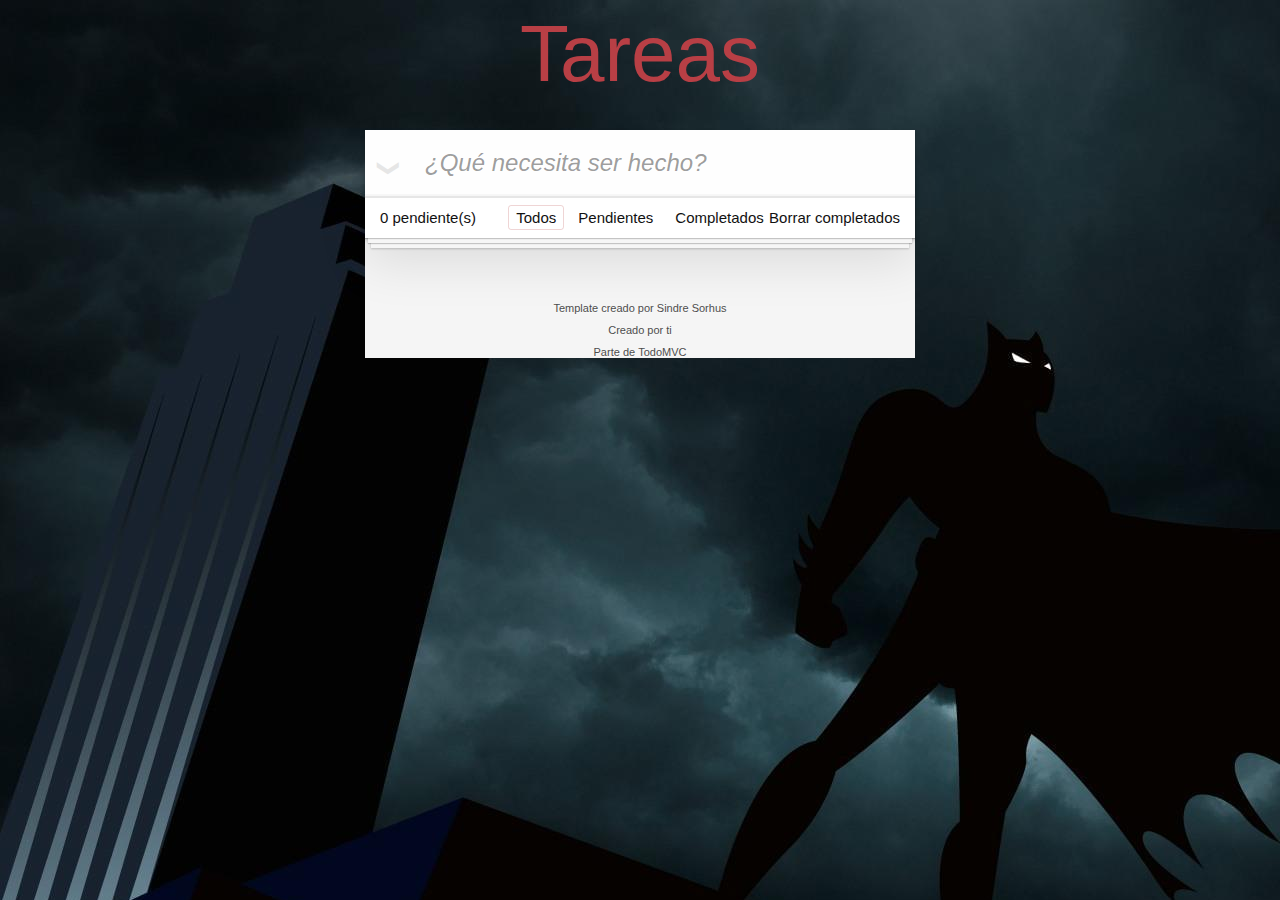
<file: docs/index.html>
<!doctype html><html lang="en"><head><meta charset="utf-8"><meta name="viewport" content="width=device-width,initial-scale=1"><link rel="shortcut icon" href="./assets/favicon.ico"><title>Template • TodoMVC</title><link href="main.4fd64811a000d401da7a.css" rel="stylesheet"></head><body><section class="todoapp"><header class="header"><h1>Tareas</h1><input class="new-todo" placeholder="¿Qué necesita ser hecho?" autofocus></header><section class="main"><input id="toggle-all" class="toggle-all" type="checkbox"> <label for="toggle-all">Mark all as complete</label><ul class="todo-list"></ul></section><footer class="footer"><span class="todo-count"><strong>0</strong> pendiente(s)</span><ul class="filters"><li><a class="selected filtro" href="#/">Todos</a></li><li><a class="filtro" href="#/active">Pendientes</a></li><li><a class="filtro" href="#/completed">Completados</a></li></ul><button class="clear-completed">Borrar completados</button></footer></section><footer class="info"><p>Template creado por <a href="http://sindresorhus.com">Sindre Sorhus</a></p><p>Creado por <a href="http://todomvc.com">ti</a></p><p>Parte de <a href="http://todomvc.com">TodoMVC</a></p></footer><script src="main.4fd64811a000d401da7a.js"></script></body></html>
</file>
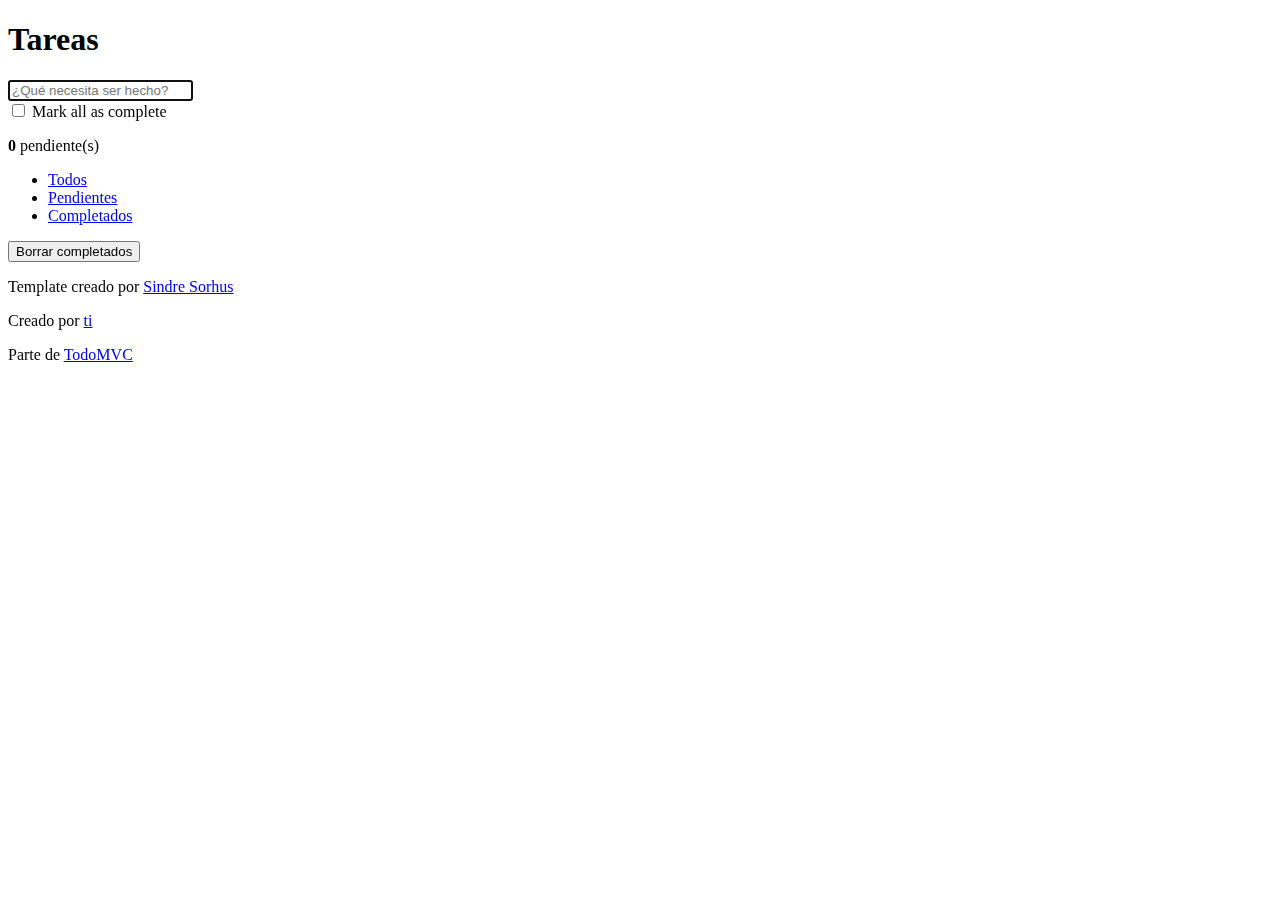
<file: src/index.html>
<!doctype html>
<html lang="en">
	<head>
		<meta charset="utf-8">
		<meta name="viewport" content="width=device-width, initial-scale=1">
		<link rel="shortcut icon" href="./assets/favicon.ico">
		<title>Template • TodoMVC</title>
	</head>
	<body>
		<section class="todoapp">
			<header class="header">
				<h1>Tareas</h1>
				<input class="new-todo" placeholder="¿Qué necesita ser hecho?" autofocus>
			</header>
			<!-- This section should be hidden by default and shown when there are todos -->
			<section class="main">
				<input id="toggle-all" class="toggle-all" type="checkbox">
				<label for="toggle-all">Mark all as complete</label>
				<ul class="todo-list">
					<!-- These are here just to show the structure of the list items -->
					<!-- List items should get the class `editing` when editing and `completed` when marked as completed -->
					<!-- <li class="completed" data-id="abc">
						<div class="view">
							<input class="toggle" type="checkbox" checked>
							<label>Probar JavaScript</label>
							<button class="destroy"></button>
						</div>
						<input class="edit" value="Create a TodoMVC template">
					</li> -->
					<!-- <li>
						<div class="view">
							<input class="toggle" type="checkbox">
							<label>Comprar un unicornio</label>
							<button class="destroy"></button>
						</div>
						<input class="edit" value="Rule the web">
					</li> -->
				</ul>
			</section>
			<!-- This footer should hidden by default and shown when there are todos -->
			<footer class="footer">
				<!-- This should be `0 items left` by default -->
				<span class="todo-count"><strong>0</strong> pendiente(s)</span>
				<!-- Remove this if you don't implement routing -->
				<ul class="filters">
					<li>
						<a class="selected filtro" href="#/">Todos</a>
					</li>
					<li>
						<a class="filtro" href="#/active">Pendientes</a>
					</li>
					<li>
						<a class="filtro" href="#/completed">Completados</a>
					</li>
				</ul>
				<!-- Hidden if no completed items are left ↓ -->
				<button class="clear-completed">Borrar completados</button>
			</footer>
		</section>
		<footer class="info">

			<p>Template creado por <a href="http://sindresorhus.com">Sindre Sorhus</a></p>
			<!-- Change this out with your name and url ↓ -->
			<p>Creado por <a href="http://todomvc.com">ti</a></p>
			<p>Parte de <a href="http://todomvc.com">TodoMVC</a></p>
		</footer>
        
        
	</body>
</html>
</file>
<file: docs/main.4fd64811a000d401da7a.css>
body,html{background-image:url(assets/batman.jpg)}body,button,html{margin:0;padding:0}button{-webkit-appearance:none;appearance:none;-webkit-font-smoothing:antialiased;background:none;border:0;color:inherit;font-family:inherit;font-size:100%;font-weight:inherit;vertical-align:baseline}body,button{-moz-osx-font-smoothing:grayscale}body{-webkit-font-smoothing:antialiased;background:#f5f5f5;color:#111;font:14px Helvetica Neue,Helvetica,Arial,sans-serif;font-weight:300;line-height:1.4em;margin:0 auto;max-width:550px;min-width:230px}:focus{outline:0}.hidden{display:none}.todoapp{background:#fff;box-shadow:0 2px 4px 0 rgba(0,0,0,.2),0 25px 50px 0 rgba(0,0,0,.1);margin:130px 0 40px;position:relative}.todoapp input::-webkit-input-placeholder{color:rgba(0,0,0,.4);font-style:italic;font-weight:300}.todoapp input::-moz-placeholder{color:rgba(0,0,0,.4);font-style:italic;font-weight:300}.todoapp input::input-placeholder{color:rgba(0,0,0,.4);font-style:italic;font-weight:300}.todoapp h1{color:#b83f45;font-size:80px;font-weight:200;position:absolute;text-align:center;-webkit-text-rendering:optimizeLegibility;-moz-text-rendering:optimizeLegibility;text-rendering:optimizeLegibility;top:-140px;width:100%}.edit,.new-todo{-webkit-font-smoothing:antialiased;-moz-osx-font-smoothing:grayscale;border:1px solid #999;box-shadow:inset 0 -1px 5px 0 rgba(0,0,0,.2);box-sizing:border-box;color:inherit;font-family:inherit;font-size:24px;font-weight:inherit;line-height:1.4em;margin:0;padding:6px;position:relative;width:100%}.new-todo{background:rgba(0,0,0,.003);border:none;box-shadow:inset 0 -2px 1px rgba(0,0,0,.03);padding:16px 16px 16px 60px}.main{border-top:1px solid #e6e6e6;position:relative;z-index:2}.toggle-all{border:none;bottom:100%;height:1px;opacity:0;position:absolute;right:100%;width:1px}.toggle-all+label{font-size:0;height:34px;left:-13px;position:absolute;top:-52px;-webkit-transform:rotate(90deg);transform:rotate(90deg);width:60px}.toggle-all+label:before{color:#e6e6e6;content:"❯";font-size:22px;padding:10px 27px}.toggle-all:checked+label:before{color:#737373}.todo-list{list-style:none;margin:0;padding:0}.todo-list li{border-bottom:1px solid #ededed;font-size:24px;position:relative}.todo-list li:last-child{border-bottom:none}.todo-list li.editing{border-bottom:none;padding:0}.todo-list li.editing .edit{display:block;margin:0 0 0 43px;padding:12px 16px;width:calc(100% - 43px)}.todo-list li.editing .view{display:none}.todo-list li .toggle{-webkit-appearance:none;appearance:none;border:none;bottom:0;height:auto;margin:auto 0;opacity:0;position:absolute;text-align:center;top:0;width:40px}.todo-list li .toggle+label{background-image:url("data:image/svg+xml;utf8,%3Csvg%20xmlns%3D%22http%3A//www.w3.org/2000/svg%22%20width%3D%2240%22%20height%3D%2240%22%20viewBox%3D%22-10%20-18%20100%20135%22%3E%3Ccircle%20cx%3D%2250%22%20cy%3D%2250%22%20r%3D%2250%22%20fill%3D%22none%22%20stroke%3D%22%23ededed%22%20stroke-width%3D%223%22/%3E%3C/svg%3E");background-position:0;background-repeat:no-repeat}.todo-list li .toggle:checked+label{background-image:url("data:image/svg+xml;utf8,%3Csvg%20xmlns%3D%22http%3A//www.w3.org/2000/svg%22%20width%3D%2240%22%20height%3D%2240%22%20viewBox%3D%22-10%20-18%20100%20135%22%3E%3Ccircle%20cx%3D%2250%22%20cy%3D%2250%22%20r%3D%2250%22%20fill%3D%22none%22%20stroke%3D%22%23bddad5%22%20stroke-width%3D%223%22/%3E%3Cpath%20fill%3D%22%235dc2af%22%20d%3D%22M72%2025L42%2071%2027%2056l-4%204%2020%2020%2034-52z%22/%3E%3C/svg%3E")}.todo-list li label{color:#4d4d4d;display:block;font-weight:400;line-height:1.2;padding:15px 15px 15px 60px;transition:color .4s;word-break:break-all}.todo-list li.completed label{color:#cdcdcd;text-decoration:line-through}.todo-list li .destroy{bottom:0;color:#cc9a9a;display:none;font-size:30px;height:40px;margin:auto 0 11px;position:absolute;right:10px;top:0;transition:color .2s ease-out;width:40px}.todo-list li .destroy:hover{color:#af5b5e}.todo-list li .destroy:after{content:"×"}.todo-list li:hover .destroy{display:block}.todo-list li .edit{display:none}.todo-list li.editing:last-child{margin-bottom:-1px}.footer{border-top:1px solid #e6e6e6;font-size:15px;height:20px;padding:10px 15px;text-align:center}.footer:before{bottom:0;box-shadow:0 1px 1px rgba(0,0,0,.2),0 8px 0 -3px #f6f6f6,0 9px 1px -3px rgba(0,0,0,.2),0 16px 0 -6px #f6f6f6,0 17px 2px -6px rgba(0,0,0,.2);content:"";height:50px;left:0;overflow:hidden;position:absolute;right:0}.todo-count{float:left;text-align:left}.todo-count strong{font-weight:300}.filters{left:0;list-style:none;margin:0;padding:0;position:absolute;right:0}.filters li{display:inline}.filters li a{border:1px solid transparent;border-radius:3px;color:inherit;margin:3px;padding:3px 7px;text-decoration:none}.filters li a:hover{border-color:rgba(175,47,47,.1)}.filters li a.selected{border-color:rgba(175,47,47,.2)}.clear-completed,html .clear-completed:active{cursor:pointer;float:right;line-height:20px;position:relative;text-decoration:none}.clear-completed:hover{text-decoration:underline}.info{color:#4d4d4d;font-size:11px;margin:65px auto 0;text-align:center;text-shadow:0 1px 0 hsla(0,0%,100%,.5)}.info p{line-height:1}.info a{color:inherit;font-weight:400;text-decoration:none}.info a:hover{text-decoration:underline}@media screen and (-webkit-min-device-pixel-ratio:0){.todo-list li .toggle,.toggle-all{background:none}.todo-list li .toggle{height:40px}}@media (max-width:430px){.footer{height:50px}.filters{bottom:10px}}hr{border:0;border-bottom:1px dashed #f7f7f7;border-top:1px dashed #c5c5c5;margin:20px 0}.learn a{color:#b83f45;font-weight:400;text-decoration:none}.learn a:hover{color:#787e7e;text-decoration:underline}.learn h3,.learn h4,.learn h5{color:#000;font-weight:500;line-height:1.2;margin:10px 0}.learn h3{font-size:24px}.learn h4{font-size:18px}.learn h5{font-size:14px;margin-bottom:0}.learn ul{margin:0 0 30px 25px;padding:0}.learn li{line-height:20px}.learn p{font-size:15px;font-weight:300;line-height:1.3;margin-bottom:0;margin-top:0}#issue-count{display:none}.quote{border:none;margin:20px 0 60px}.quote p{font-style:italic}.quote p:before{content:"“";left:3px;top:-20px}.quote p:after,.quote p:before{font-size:50px;opacity:.15;position:absolute}.quote p:after{bottom:-42px;content:"”";right:3px}.quote footer{bottom:-40px;position:absolute;right:0}.quote footer img{border-radius:3px}.quote footer a{margin-left:5px;vertical-align:middle}.speech-bubble{background:rgba(0,0,0,.04);border-radius:5px;padding:10px;position:relative}.speech-bubble:after{border:13px solid transparent;border-top-color:rgba(0,0,0,.04);content:"";position:absolute;right:30px;top:100%}.learn-bar>.learn{background-color:hsla(0,0%,100%,.6);border-radius:5px;left:-300px;padding:10px;position:absolute;top:8px;transition-duration:.5s;transition-property:left;width:272px}@media (min-width:899px){.learn-bar{padding-left:300px;width:auto}.learn-bar>.learn{left:8px}}
</file>
